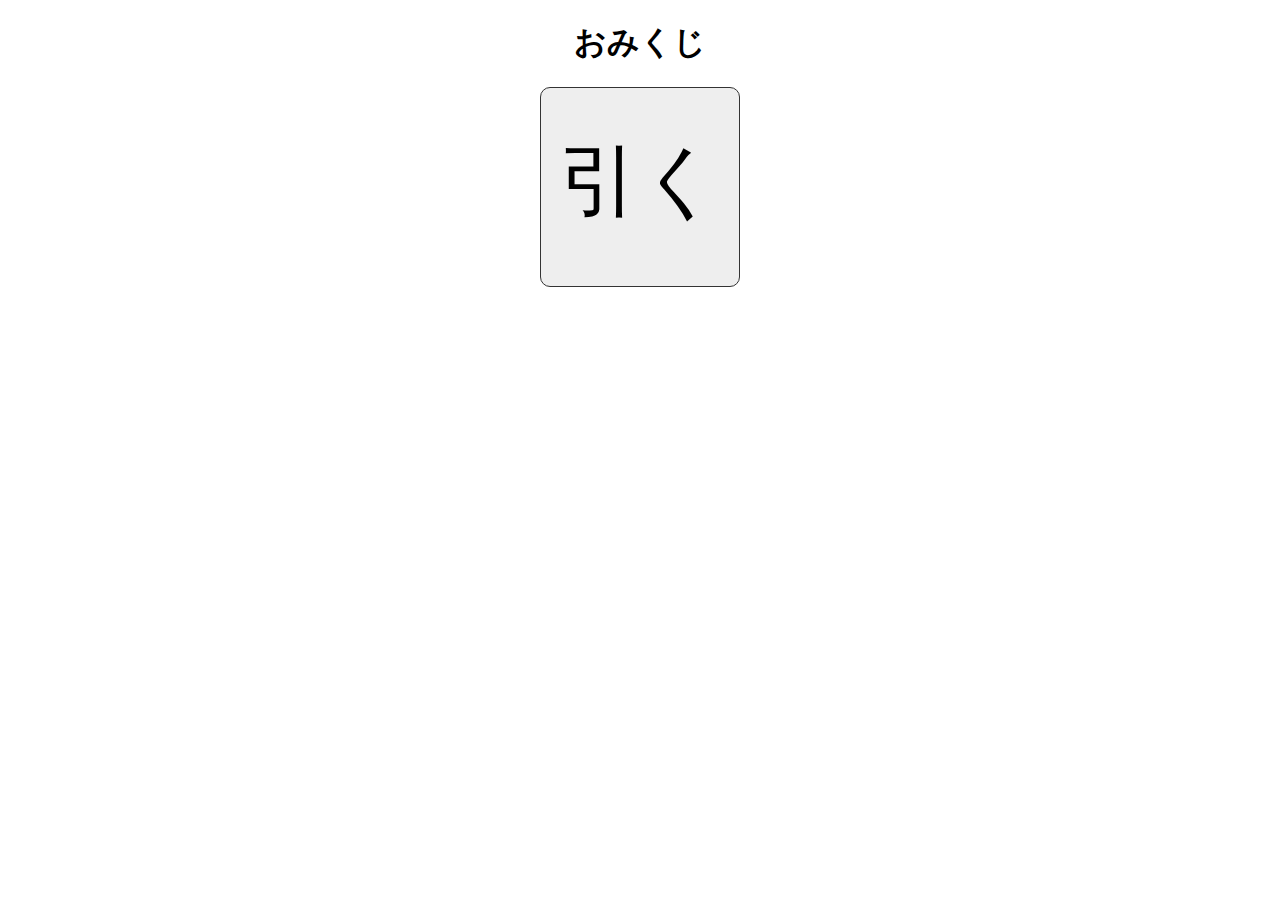
<file: サイコロとおみくじ/おみくじ/index.html>
<!DOCTYPE html>
<html lang="en">
<head>
    <meta charset="UTF-8">
    <meta http-equiv="X-UA-Compatible" content="IE=edge">
    <meta name="viewport" content="width=device-width, initial-scale=1.0">
    <link rel="stylesheet" href="style.css">
    <title>Document</title>
</head>
<body>
    <h1>おみくじ</h1>
    <div id="omikuji">引く</div>
    <script src="./main.js"></script>
</body>
</html>
</file>
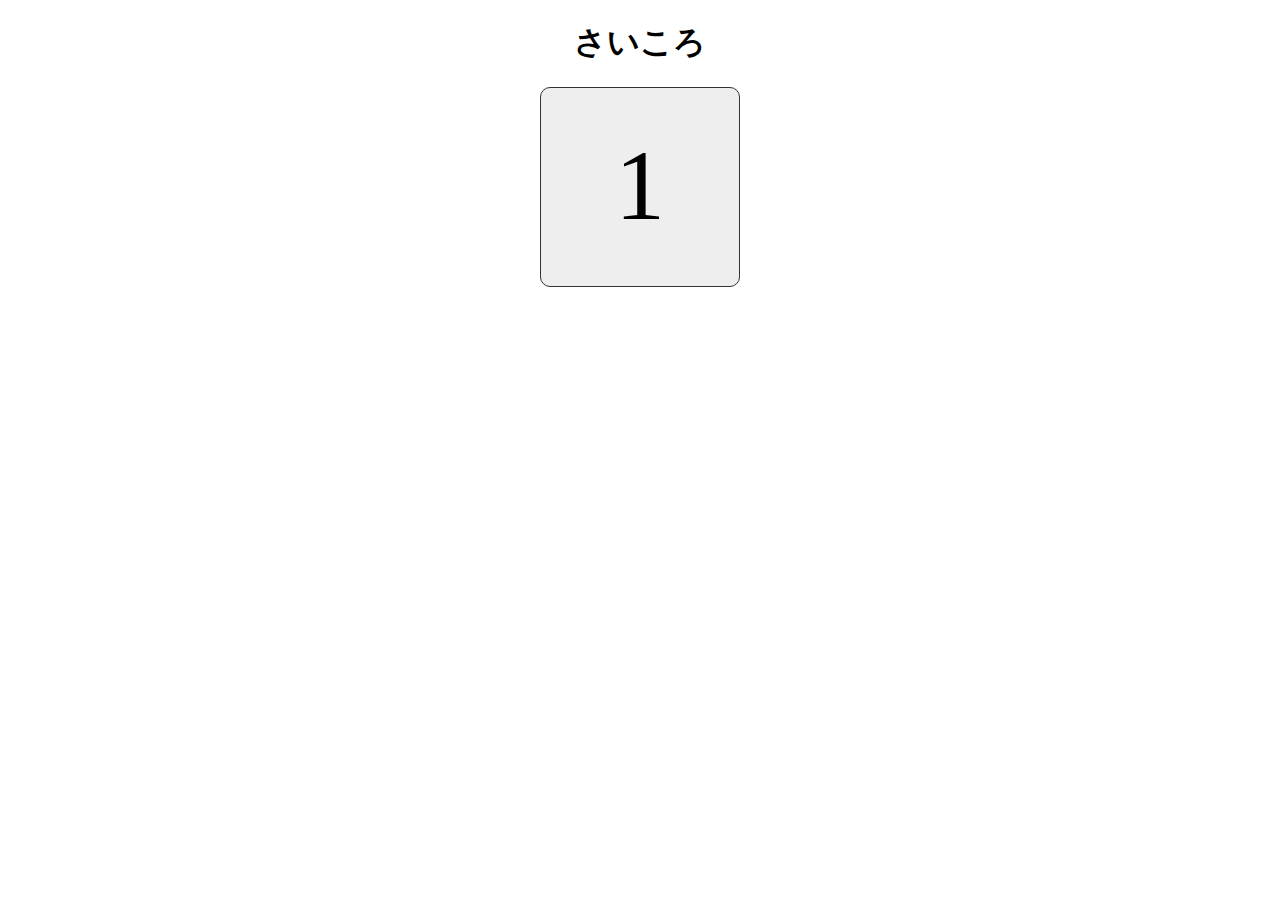
<file: サイコロとおみくじ/サイコロ/index.html>
<!DOCTYPE html>
<html lang="ja">
<head>
    <meta charset="UTF-8">
    <meta http-equiv="X-UA-Compatible" content="IE=edge">
    <meta name="viewport" content="width=device-width, initial-scale=1.0">
    <link rel="stylesheet" href="style.css">

    <title>Document</title>
</head>
<body>
    <h1>さいころ</h1>
    <div id="saikoro">1</div>
    <script src="./main.js"></script>
</body>
</html>
</file>
<file: サイコロとおみくじ/おみくじ/style.css>
h1 {
    text-align: center;
}
  
#omikuji {
    margin: 0 auto;
    width: 200px;
    height: 200px;
    border: 1px solid #333;
    text-align: center;
    padding:  40px 0;
    box-sizing: border-box;
    font-size: 80px;
    border-radius: 10px;
    background: #eee;
}
  
#omikuji:hover {
    cursor: pointer;
    opacity: 0.7;
    transition: 0.3s;
}
</file>
<file: サイコロとおみくじ/サイコロ/style.css>
h1 {
    text-align: center;
}
  
#saikoro {
    margin: 0 auto;
    width: 200px;
    height: 200px;
    border: 1px solid #333;
    text-align: center;
    padding:  40px 0;
    box-sizing: border-box;
    font-size: 100px;
    border-radius: 10px;
    background: #eee;
}
  
#saikoro:hover {
    cursor: pointer;
    opacity: 0.7;
}
</file>
